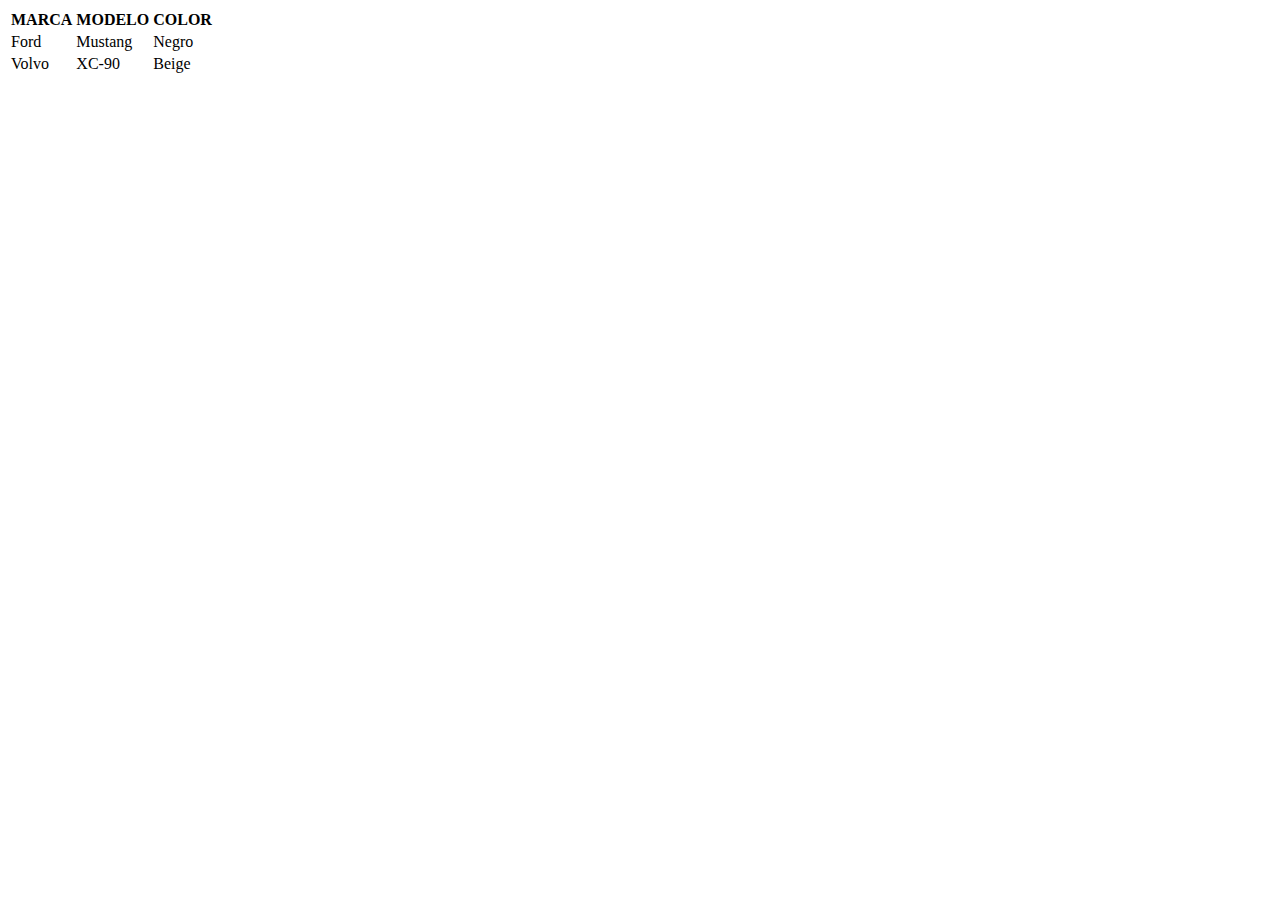
<file: index.html>
<!DOCTYPE html>
<html lang="en">
<head>
    <meta charset="UTF-8">
    <meta http-equiv="X-UA-Compatible" content="IE=edge">
    <meta name="viewport" content="width=device-width, initial-scale=1.0">
    <title>Tablas</title>
</head>

<body>
    
    <table>
        <thead>
            <tr>
                <th>MARCA</th>
                <th>MODELO</th>
                <TH>COLOR</TH>
            </tr>
        </thead>
        <TBody>
            <tr>
                <td>Ford</td>
                <td>Mustang</td>
                <td>Negro</td>
            </tr>
            <tr>
                <td>Volvo</td>
                <td>XC-90</td>
                <td>Beige</td>
            </tr>
        </TBody>
    </table>
</body>

</html>
</file>
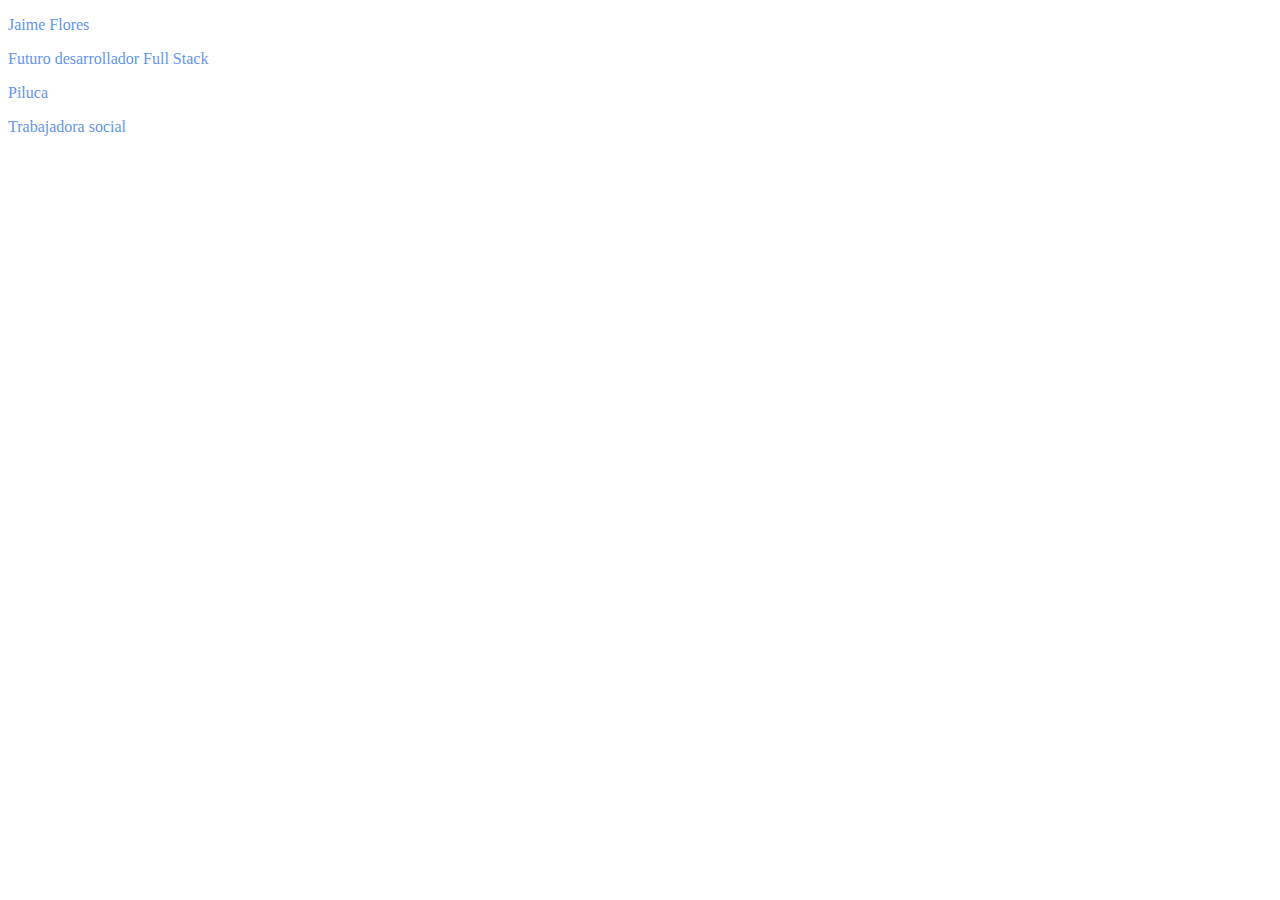
<file: 03-Conceptos/index.html>
<!DOCTYPE html>
<html lang="en">

<head>
    <meta charset="UTF-8">
    <meta http-equiv="X-UA-Compatible" content="IE=edge">
    <meta name="viewport" content="width=device-width, initial-scale=1.0">
    <link rel="stylesheet" href="./styles.css">
    <title>Conceptos</title>
</head>

<body>
    
    <div class="personal_container" id="personal_info"> 
        <p>Jaime Flores</p>
        <p>Futuro desarrollador Full Stack</p>
    </div>

    <div class="personal_container">
        <p>Piluca</p>
        <p>Trabajadora social</p>
    </div>
    
</body>

</html>
</file>
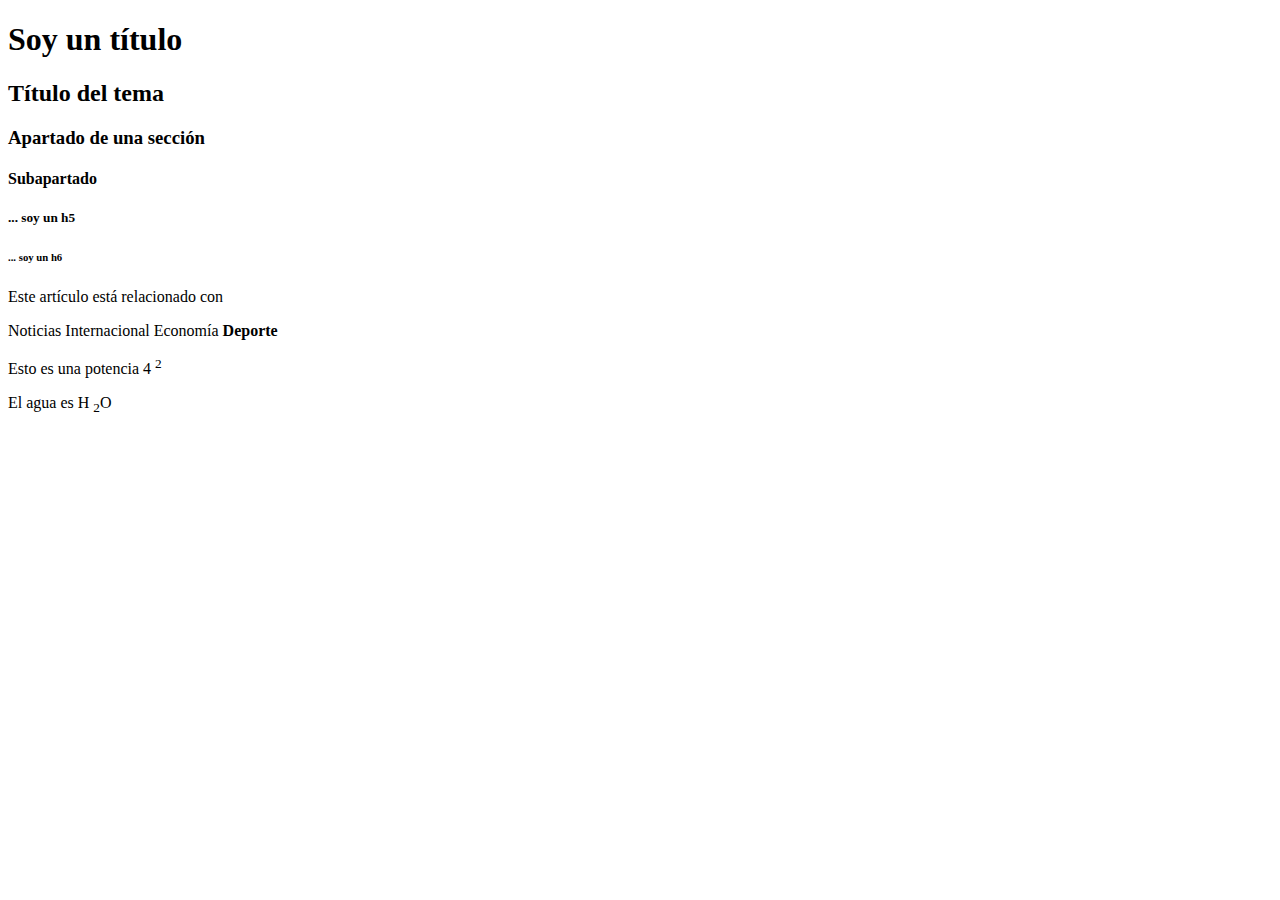
<file: 06-texto/index.html>
<!DOCTYPE html>
<html lang="en">
<head>
    <meta charset="UTF-8">
    <meta http-equiv="X-UA-Compatible" content="IE=edge">
    <meta name="viewport" content="width=device-width, initial-scale=1.0">
    <title>Textos</title>
</head>
<body>

    <h1>Soy un título</h1>
    <h2>Título del tema</h2>
    <h3>Apartado de una sección</h3>
    <h4>Subapartado</h4>
    <h5>... soy un h5</h5>
    <h6>... soy un h6</h6>

    <p>Este artículo está relacionado con</p>
    <div>
        <span>Noticias</span>
        <span>Internacional</span>
        <span>Economía</span>
        <span><strong>Deporte</strong></span>
    </div>

    <p>Esto es una potencia 4 <sup>2</sup></p>
    <p>El agua es H <sub>2</sub>O</p>

</body>
</html>
</file>
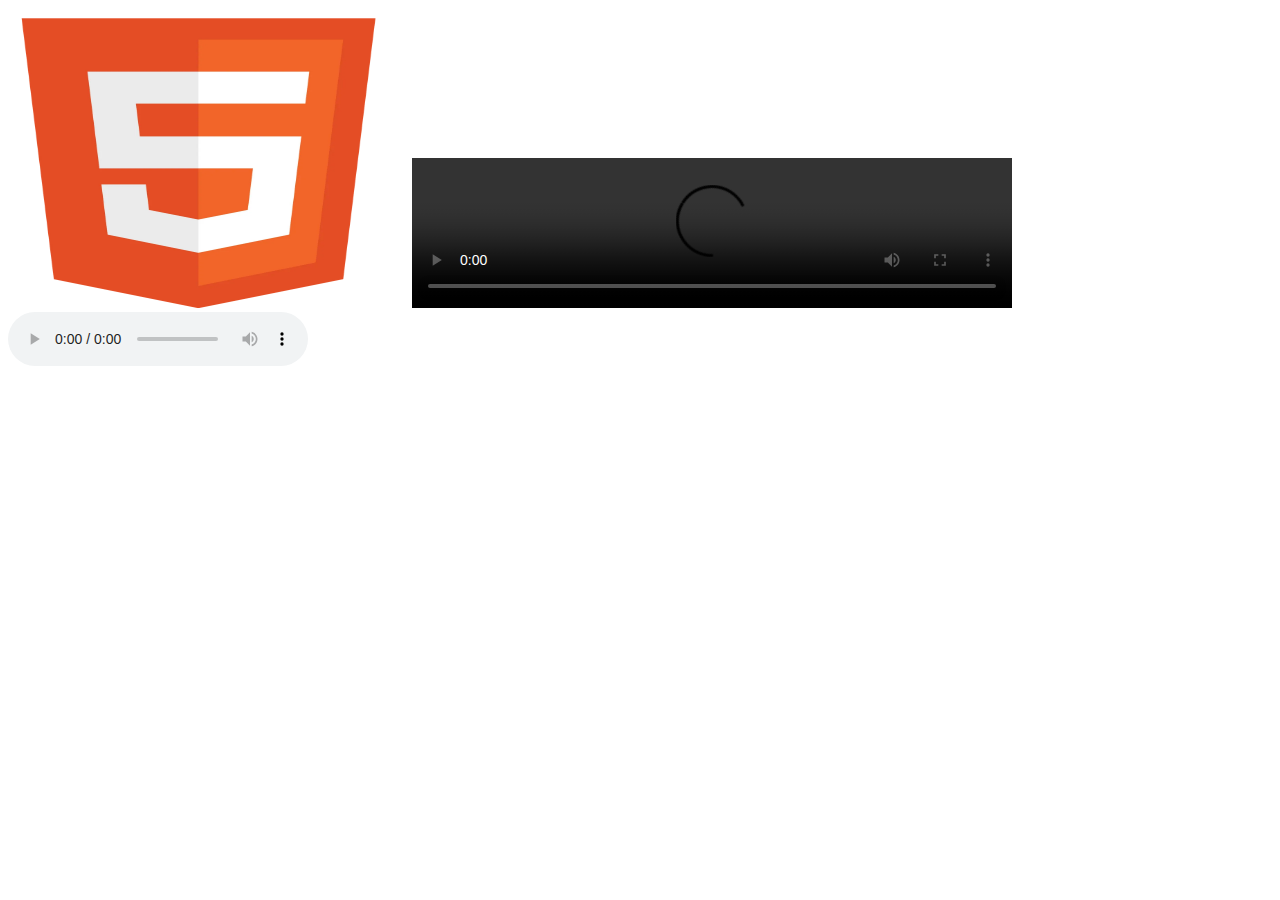
<file: 07-audiovisual/index.html>
<!DOCTYPE html>
<html lang="en">
<head>
    <meta charset="UTF-8">
    <meta http-equiv="X-UA-Compatible" content="IE=edge">
    <meta name="viewport" content="width=device-width, initial-scale=1.0">
    <title>aduiovisual</title>
</head>

<body>

 <img src="./assets/html5-logo-2.webp" alt="logo" width="400" height="300">

 <picture>
    <source media="(600px)" srcset="./assets/html5-logo-2.webp">
    <source media="(500px)" srcset="./assets/html5-logo-2.webp">
 </picture>
 
 <video src="" autoplay controls width="600"></video>
 <audio src="" preload="none" controls></audio>

</body>

</html>
</file>
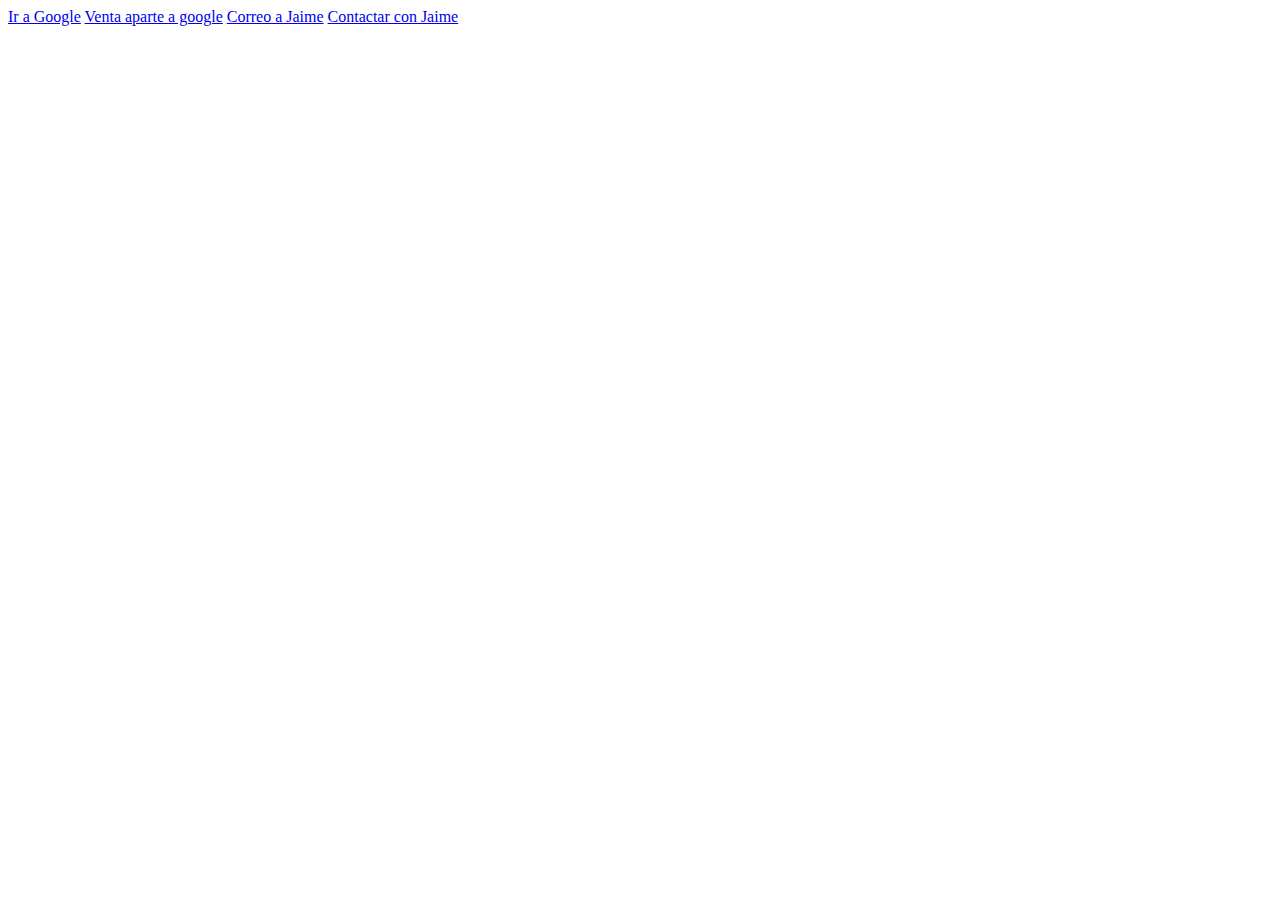
<file: 08-enlaces/index.html>
<!DOCTYPE html>
<html lang="en">

<head>
    <meta charset="UTF-8">
    <meta http-equiv="X-UA-Compatible" content="IE=edge">
    <meta name="viewport" content="width=device-width, initial-scale=1.0">
    <title>Enlaces</title>
</head>

<body>
    
    <a href="http://www.google.com">Ir a Google</a>
    <a href="http://www.google.com" target="_blank" rel="noopener noreferrer">Venta aparte a google</a>
    <a href="mailto:jaimefloreslujan@gmail.com">Correo a Jaime</a>
    <a href="tel:+34638560723">Contactar con Jaime</a>
</body>

</html>
</file>
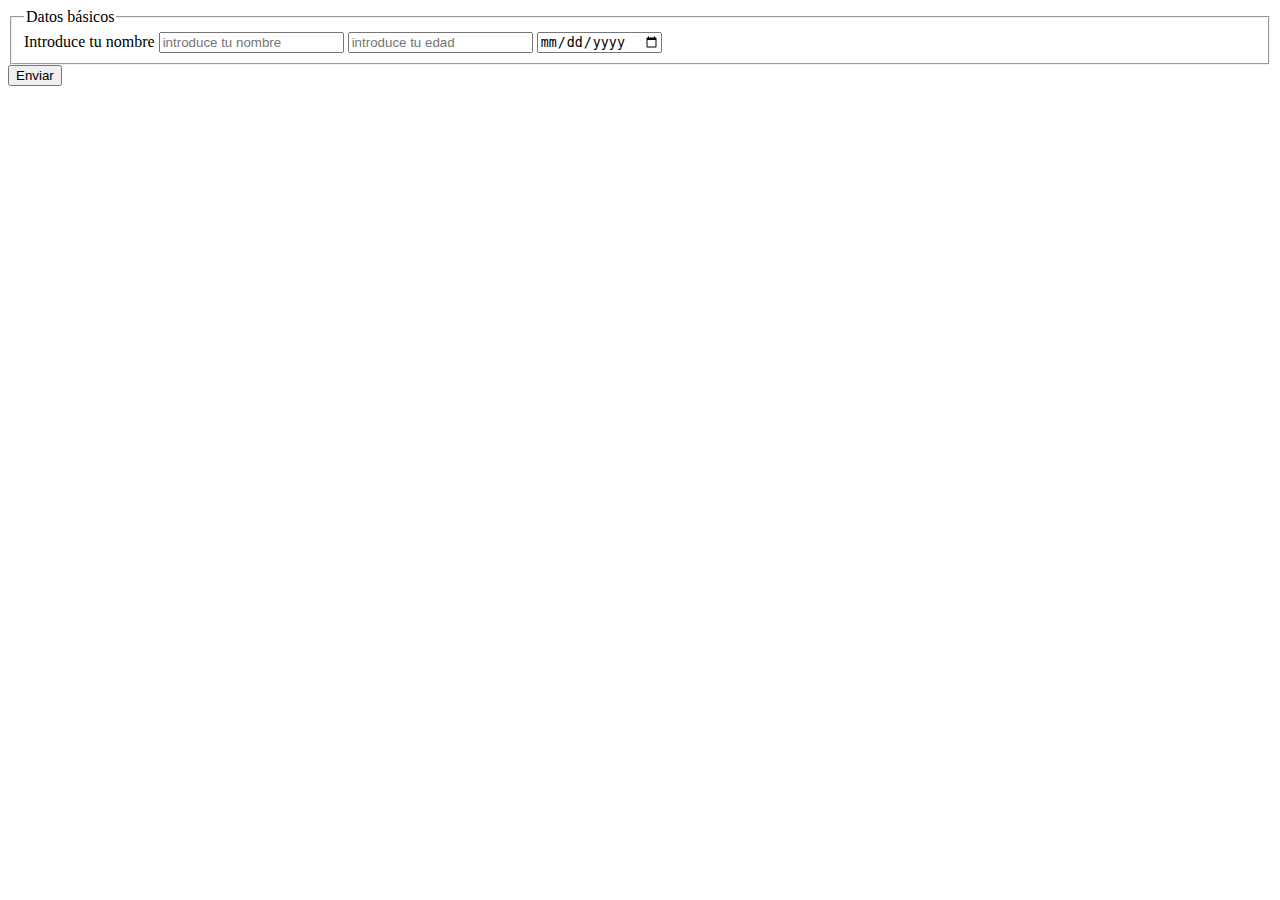
<file: 09-formulario/index.html>
<!DOCTYPE html>
<html lang="en">

<head>
    <meta charset="UTF-8">
    <meta http-equiv="X-UA-Compatible" content="IE=edge">
    <meta name="viewport" content="width=device-width, initial-scale=1.0">
    <title>Document</title>
</head>

<body>

    <form action="/aaa" method="post">
        <fieldset>
            <legend>Datos básicos</legend>
            <label for="name-form">Introduce tu nombre
              <input type="text" name="name-form" id="name-form" placeholder="introduce tu nombre">
            </label>
            <label for="age-form">
                <input type="number" name="age-form" id="age-form" min="18" placeholder="introduce tu edad">
            </label>
            <label for="date-form">
                <input type="date" name="date-form">
            </label>
        </fieldset>
        <button type="submit">Enviar</button>
    </form>
    
</body>

</html>
</file>
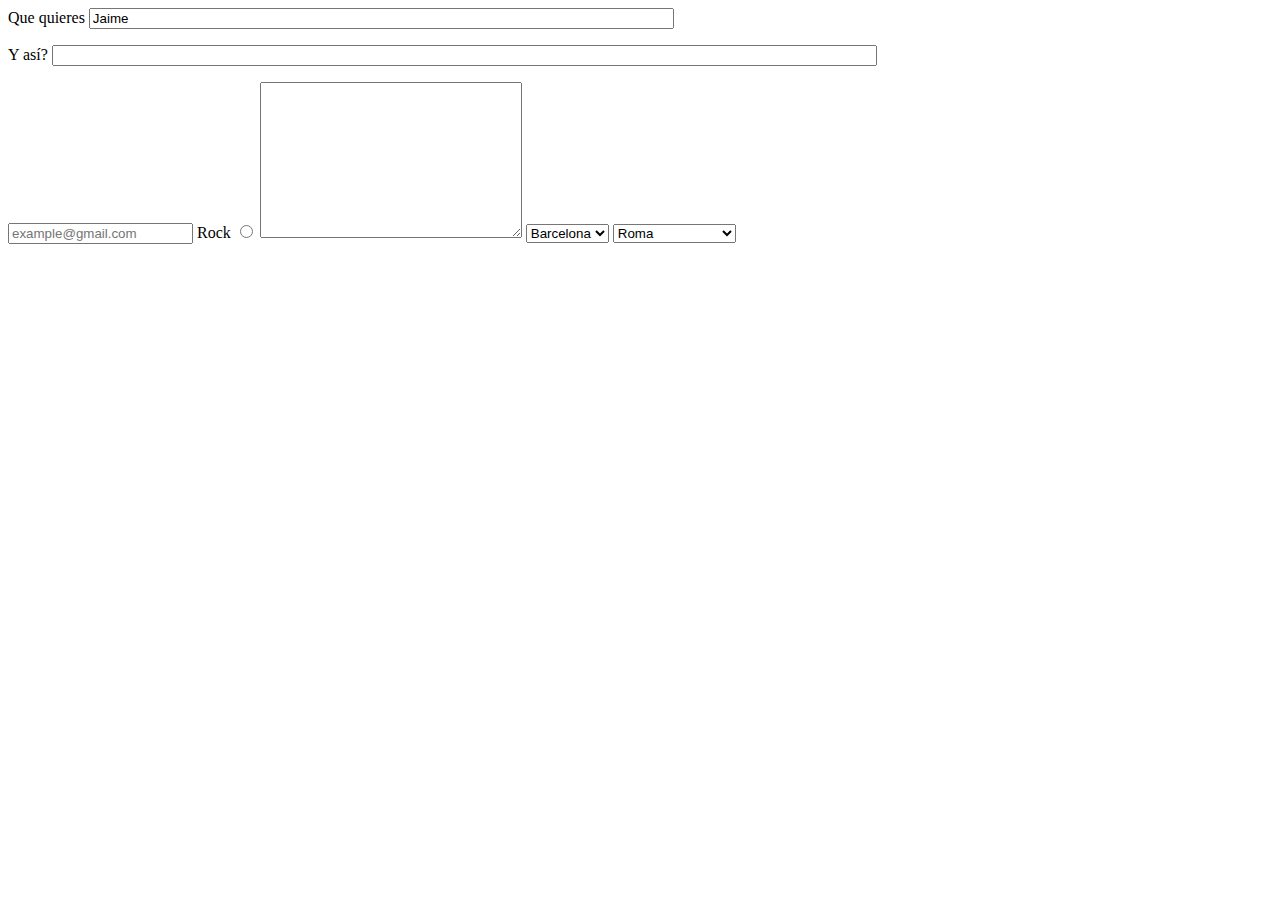
<file: 10-inputs/index.html>
<!DOCTYPE html>
<html lang="en">

<head>
    <meta charset="UTF-8">
    <meta http-equiv="X-UA-Compatible" content="IE=edge">
    <meta name="viewport" content="width=device-width, initial-scale=1.0">
    <title>inputs</title>
</head>

<body> 
 <label for="identificador">
    <span>Que quieres</span>
    <input type="text" id="identificador" size="70" value="Jaime" name="Que quieres">
 </label>

 <p>
    <label> 
        Y así?
        <input type="text" name="nombre" id="nombre" size="100">
     </label> 
 </p>
 
 <label for="email_1">
    <input type="email" name="email_1" id="email_1" placeholder="example@gmail.com">
 </label>

 <label for="music">
    <span>Rock</span> <input type="radio" name="radio" id="radio" value="Rock">
 </label>

 <label for="text"></label>
 <textarea name="text" id="text" cols="30" rows="10"></textarea>
 
 <label for="elige">
    <select name="elige" id="elige">
    <option value="Barcelona">Barcelona</option>
    <option value="Lisboa">Lisboa</option>ç
 </select>
 </label>

 <label for="opciones">
    <select name="opciones" id="opciones">
        <optgroup label="Europa">
            <option value="Roma">Roma</option>
            <option value="Madrid">Rio de Janeiro</option>
        </optgroup>
        <optgroup label="América">
            <option value="México">Ropa</option>
            <option value="San Francisco">Chaleco</option>
        </optgroup>
 </select>
 </label>

</body>

</html>
</file>
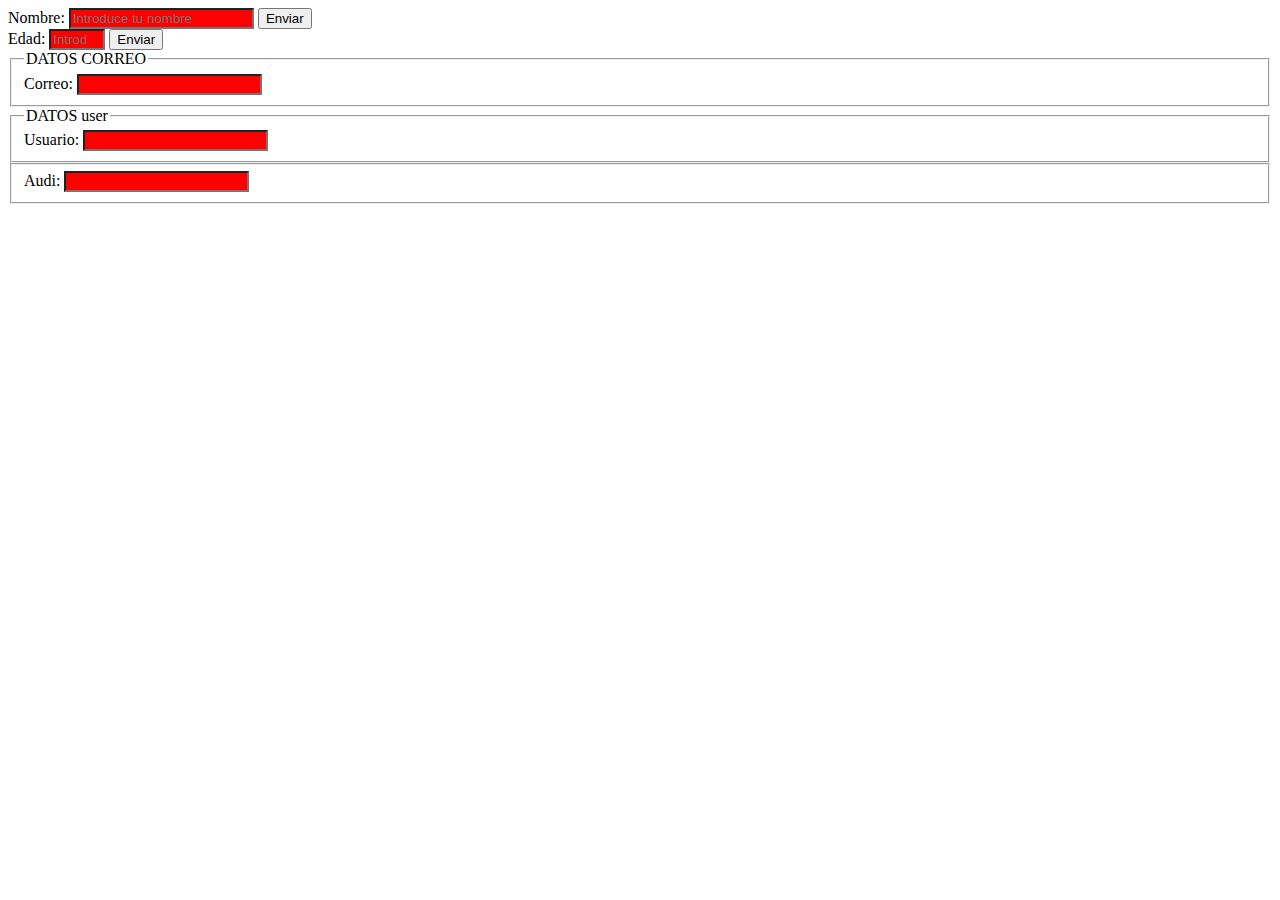
<file: 11-validaciones/index.html>
<!DOCTYPE html>
<html lang="en">

<head>
    <meta charset="UTF-8">
    <meta http-equiv="X-UA-Compatible" content="IE=edge">
    <meta name="viewport" content="width=device-width, initial-scale=1.0">
    <link rel="stylesheet" href="./styles.css">
    <title>Validación</title>
</head>

<body>
    
    <form action="post" action="/name">
      <div>
        <label for="name">Nombre:</label>
        <input type="text" name="name" id="name" required placeholder="Introduce tu nombre">
        <button type="submit">Enviar</button>
      </div>
      <div>
        <label for="edad">Edad:</label>
        <input type="number" name="age" id="age" min="12" max="90" size="70" required placeholder="Introduce tu edad">
        <button type="submit">Enviar</button>
     </div>
    </form>

    <form action="post">
        <fieldset>
            <legend>DATOS CORREO</legend>
            <label for="email">Correo:</label>
            <input type="email" name="email" id="email" required>
        </fieldset>
        <fieldset>
            <legend>DATOS user</legend>
            <label for="name_user">Usuario:</label>
            <input type="name_user" name="name_user" id="name_user" required pattern="[A-Z]">
        </fieldset>
        <fieldset>
            <label for="car">Audi:</label>
            <input type="text" 
            name="car" 
            id="car" 
            required title="Modelos disponibles A1, A4 y A5"
            pattern="A|a(1|4|5)"            
        >
        </fieldset>
    </form>

</body>

</html>
</file>
<file: 03-Conceptos/styles.css>
.personal_container {
    color: cornflowerblue;
}
</file>
<file: 11-validaciones/styles.css>
input:valid {
    background: lightgreen;
}

input:invalid {
    background: red;
}
</file>
